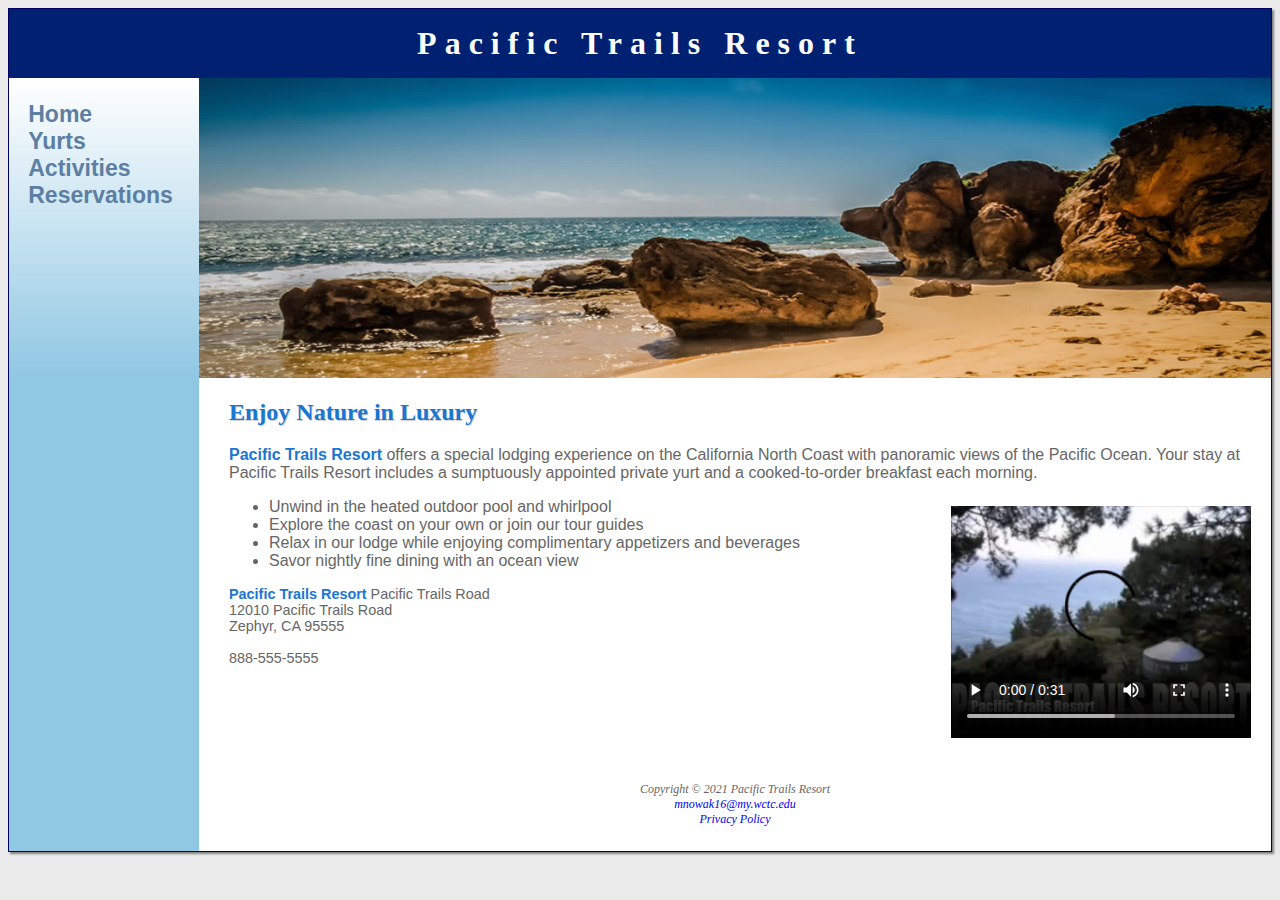
<file: index.html>
<!DOCTYPE html>
<!-- This is a comment -->
<html lang="en">
<head>
    <meta charset="UTF-8">
    <title>Pacific Trails Resort</title>
    <link rel="stylesheet" href="pacific.css">
    <meta name="viewport" content ="width=device width, initial scale=1.0">
    <meta name="description" content="Pacific Trails Resort offers yurt rentals with numerous activities available
        on the premises">
</head>
<body>
    <div id="wrapper">
        <header>
            <h1>Pacific Trails Resort</h1>
        </header>

        <nav>
            <ul>
                <li><a href="index.html">Home</a></li>
                <li><a href="yurts.html">Yurts</a></li>
                <li><a href="activities.html">Activities</a></li>
                <li><a href="reservations.html">Reservations</a></li>
            </ul>
        </nav>

        <div id = homehero></div>

        <main>
            <h2>Enjoy Nature in Luxury</h2>
            <p>
                <span class="resort">Pacific Trails Resort</span> offers a special lodging experience on the California North Coast with panoramic
                views of the Pacific Ocean.  Your stay at Pacific Trails Resort includes a sumptuously appointed private
                yurt and a cooked-to-order breakfast each morning.
            </p>
            <video controls="controls" poster="pacifictrailsresort.jpg" width="320" height="240">
                <source src="PacificTrailsResort.mp4" type="video/mp4">
                <source src="PacificTrailsResort.ogv" type="video/ogv">
                <source src="pacifictrailsresort.swf" type="video/swf">
            </video>
            <ul>
                <li>Unwind in the heated outdoor pool and whirlpool</li>
                <li>Explore the coast on your own or join our tour guides</li>
                <li>Relax in our lodge while enjoying complimentary appetizers and beverages</li>
                <li>Savor nightly fine dining with an ocean view</li>
            </ul>
            <div class="contact">
                <span class="resort">Pacific Trails Resort</span>
                Pacific Trails Road<br>
                12010 Pacific Trails Road<br>
                Zephyr, CA 95555<br>
                <br>
                888-555-5555
            </div><br>
        </main>

        <footer>
            Copyright &copy; 2021 Pacific Trails Resort<br>
            <a href="mailto:mnowak16@my.wctc.edu">mnowak16@my.wctc.edu</a><br>
            <a href="privacy.html">Privacy Policy</a>
        </footer>
    </div>
</body>
</html>
</file>
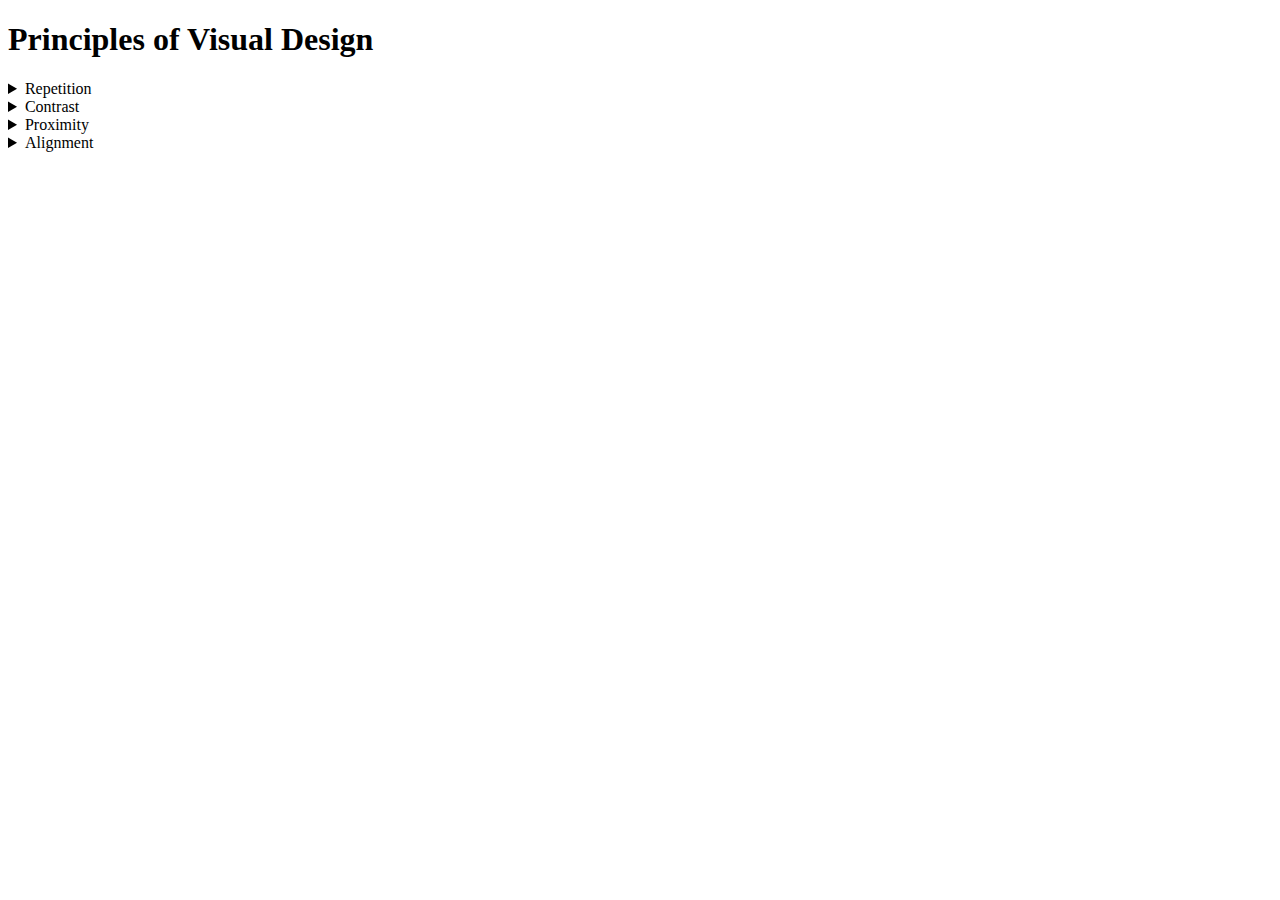
<file: StudentFiles/chapter11/11.10/index.html>
<!DOCTYPE html>
<html lang="en">
<head>
<title>Principles of Visual Design</title>
<meta charset="utf-8">
</head>
<body>
<h1>Principles of Visual Design</h1>
<details>
 <summary>Repetition</summary>
<p>Repeat visual components throughout the design</p>
</details>
<details>
<summary>Contrast</summary>
<p>Add visual excitement and draw attention</p>
</details>
<details>
<summary>Proximity</summary>
<p>Group related items</p>
</details>
<details>
<summary>Alignment</summary>
<p>Align elements to create visual unity</p>
</details>
</body>
</html>
</file>
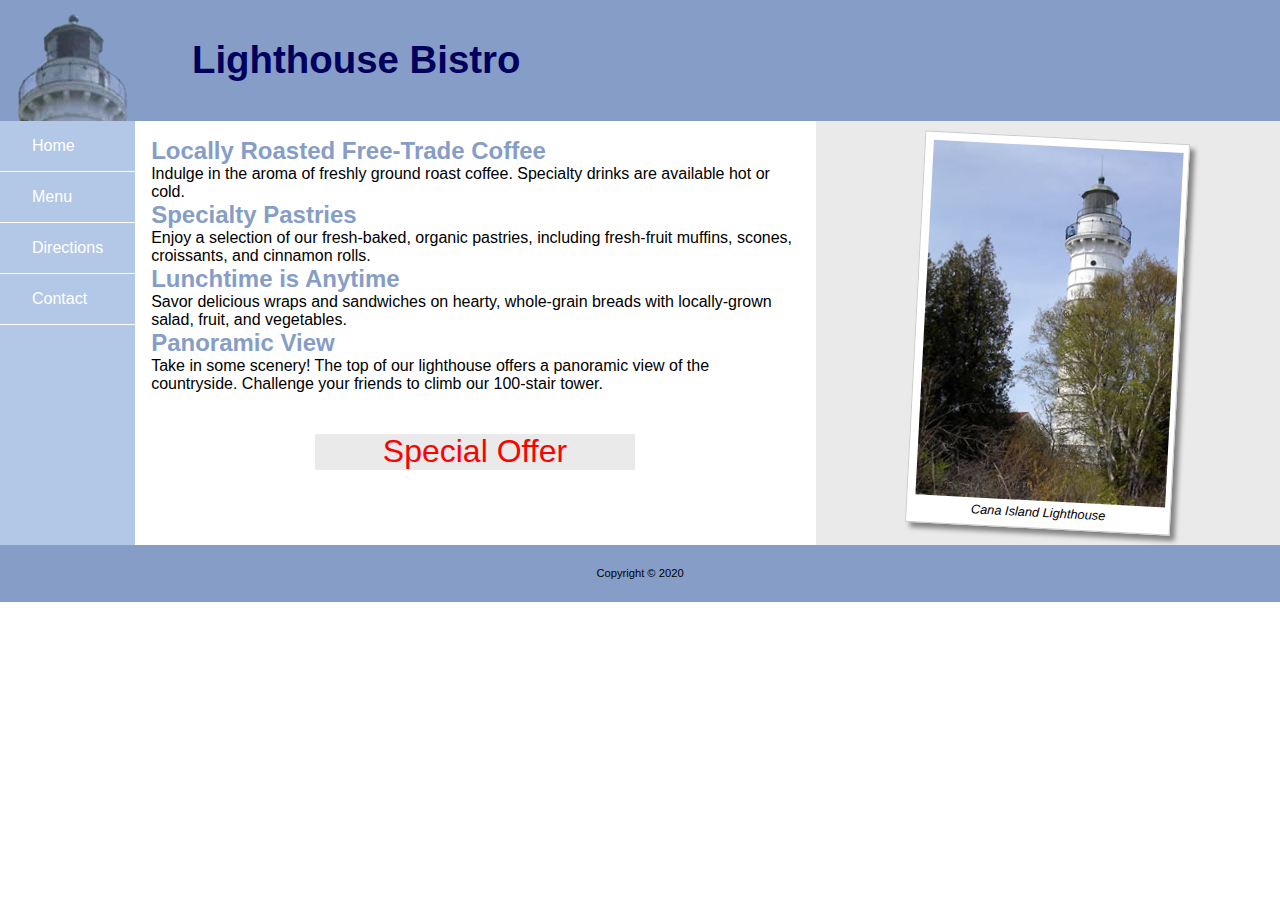
<file: StudentFiles/chapter11/11.6/index.html>
<!DOCTYPE html>
<html lang="en">
<head>
<title>Lighthouse Bistro</title>
<meta charset="utf-8">
<style>
	
* { box-sizing: border-box; margin: 0; }
body {font-family:Verdana, Arial, sans-serif; }
nav { background-color: #B3C7E6; }
nav ul { list-style-type: none; 
         margin: 0;
         padding: 0;
}
nav li { border-bottom: 1px solid #ffffff;
}
nav a { text-decoration: none; 
        display: block;
		padding: 1em 2em;
}
nav a:link { color: #FFFFFF; }
nav a:visited { color: #F8F8F8; }
nav a:hover {  color: #000066;
               background-color: #eaeaea;
}
header { background-color: #869DC7;
        color: #00005D; 
		background-image: url(light.gif); 
		background-repeat: no-repeat;
		padding: 2em 0 2em 7em;
        font-size: 120%;
}
h2 { color: #869dc7; 
     font-family: arial, sans-serif;
}
main { padding: 1em; }
aside { padding: 1em; }
figure {   margin: auto;
           padding: 8px;
		   width: 265px;
		   background-color: #FFF;
		   border: 1px solid #CCC;
		   box-shadow: 5px 5px 5px #828282;
		   transform: rotate(3deg);
}
figcaption { text-align: center;
		   font-size: .8em;
		   font-style: italic;
}
footer { background-color: #869DC7;
         font-size:70%;
         text-align: center;
         padding: 2em;}
header, main, nav, figure, footer { display: block; }
#offer { background-color: #eaeaea;
          width: 10em;
		  margin: 2em auto 0 auto;
		  text-align: center;
		  transform: scale(2);
}
#offer a { text-decoration: none;
            color: #FF0000;		  
}
@media only screen and (min-width: 768px) {
#content { display: flex; }   
nav      { flex: none; 
	     }
main     { flex: 6; 
           min-width: 20em; 
           background-color: #FFFFFF; }
aside    { flex: 4; 
            background-color: #EAEAEA; }
header { padding-left: 10em;
}
</style> 
</head>
<body>
  <header>
    <h1>Lighthouse Bistro</h1>
  </header>
  <div id="content">
    <nav>
	<ul>
      <li><a href="index.html">Home</a></li>
      <li><a href="rooms.html">Menu</a></li>
      <li><a href="directions.html">Directions</a></li>
      <li><a href="contact.html">Contact</a></li>
	 </ul>
    </nav>
  <main> 
     <h2>Locally Roasted Free-Trade Coffee</h2>
    <p>Indulge in the aroma of freshly ground roast coffee. Specialty drinks are available hot or cold.</p>
    <h2>Specialty Pastries</h2>
    <p>Enjoy a selection of our fresh-baked, organic pastries, including 
  fresh-fruit muffins, scones, croissants, and cinnamon rolls.</p>
  	<h2>Lunchtime is Anytime</h2>
    <p>Savor delicious wraps and sandwiches on hearty, whole-grain breads with locally-grown salad, fruit, and vegetables. </p>
    <h2>Panoramic View</h2>
	<p>Take in some scenery! The top of our lighthouse offers a panoramic view of the countryside. Challenge your friends to climb our 100-stair tower.<br><br></p>
 
 <div id="offer">
   <a href="#">Special Offer</a>
   </div>
	</main>
   <aside>
       <figure>
         <img src="lighthouse.jpg" width="250" height="355"  alt="Lighthouse Island">
         <figcaption>Cana Island Lighthouse</figcaption>
	   </figure>
   </aside>
   </div>
     <footer>Copyright &copy; 2020     </footer>
</body>
</html>
</file>
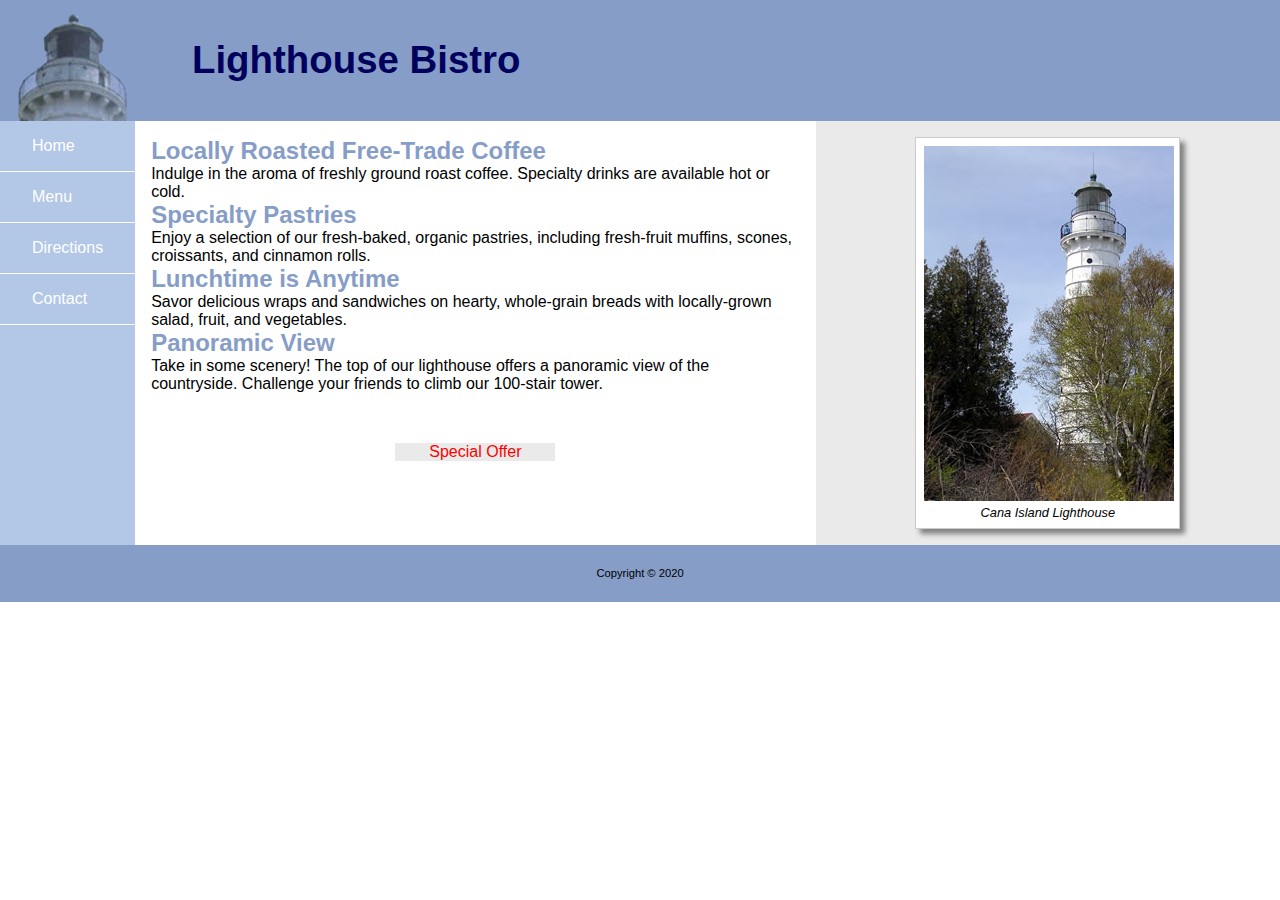
<file: StudentFiles/chapter11/11.7/index.html>
<!DOCTYPE html>
<html lang="en">
<head>
<title>Lighthouse Bistro</title>
<meta charset="utf-8">
<style>
	
* { box-sizing: border-box; margin: 0; }
body {font-family:Verdana, Arial, sans-serif; }
nav {  background-color: #B3C7E6; }
nav ul { list-style-type: none; 
         margin: 0;
         padding: 0;
}
nav li { border-bottom: 1px solid #ffffff;
}
nav a { text-decoration: none; 
        display: block;
		padding: 1em 2em;
		transition: background-color 2s linear;
}
nav a:link { color: #FFFFFF; }
nav a:visited { color: #F8F8F8; }
nav a:hover {  color: #000066;
               background-color: #eaeaea;
}
header { background-color: #869DC7;
        color: #00005D; 
		background-image: url(light.gif); 
		background-repeat: no-repeat;
		padding: 2em 0 2em 7em;
        font-size: 120%;
}
h2 { color: #869dc7; 
     font-family: arial, sans-serif;
}
main { padding: 1em; }
aside { padding: 1em; }
figure {   margin: auto;
           padding: 8px;
		   width: 265px;
		   background-color: #FFF;
		   border: 1px solid #CCC;
		   box-shadow: 5px 5px 5px #828282;
}
figcaption { text-align: center;
		   font-size: .8em;
		   font-style: italic;
}
footer { background-color: #869DC7;
         font-size:70%;
         text-align: center;
         padding: 2em;
		 clear: both;
}
#offer { background-color: #eaeaea;
          width: 10em;
		    margin: 2em auto 0 auto;
		  text-align: center;
}
#offer a { text-decoration: none;
            color: #FF0000;		  
}
header, main, nav, figure, footer { display: block; }
@media only screen and (min-width: 768px) {
#content { display: flex; }   
nav      { flex: none; 
         }
main     { flex: 6; 
           min-width: 20em; 
           background-color: #FFFFFF; }
aside    { flex: 4; 
            background-color: #EAEAEA; }
header { padding-left: 10em;
}
</style> 
</head>
<body>
  <header>
    <h1>Lighthouse Bistro</h1>
  </header>
  <div id="content">
    <nav>
	<ul>
      <li><a href="index.html">Home</a></li>
      <li><a href="rooms.html">Menu</a></li>
      <li><a href="directions.html">Directions</a></li>
      <li><a href="contact.html">Contact</a></li>
	 </ul>
    </nav>
  <main> 
     <h2>Locally Roasted Free-Trade Coffee</h2>
    <p>Indulge in the aroma of freshly ground roast coffee. Specialty drinks are available hot or cold.</p>
    <h2>Specialty Pastries</h2>
    <p>Enjoy a selection of our fresh-baked, organic pastries, including 
  fresh-fruit muffins, scones, croissants, and cinnamon rolls.</p>
  	<h2>Lunchtime is Anytime</h2>
    <p>Savor delicious wraps and sandwiches on hearty, whole-grain breads with locally-grown salad, fruit, and vegetables. </p>
    <h2>Panoramic View</h2>
	<p>Take in some scenery! The top of our lighthouse offers a panoramic view of the countryside. Challenge your friends to climb our 100-stair tower.<br><br></p>
    <div id="offer">
    <a href="#">Special Offer</a>
    </div>
 </main>
   <aside>
       <figure>
         <img src="lighthouse.jpg" width="250" height="355" id="floatright" alt="Lighthouse Island">
         <figcaption>Cana Island Lighthouse</figcaption>
	   </figure>
   </aside>
   </div>
     <footer>Copyright &copy; 2020     </footer>
</body>
</html>
</file>
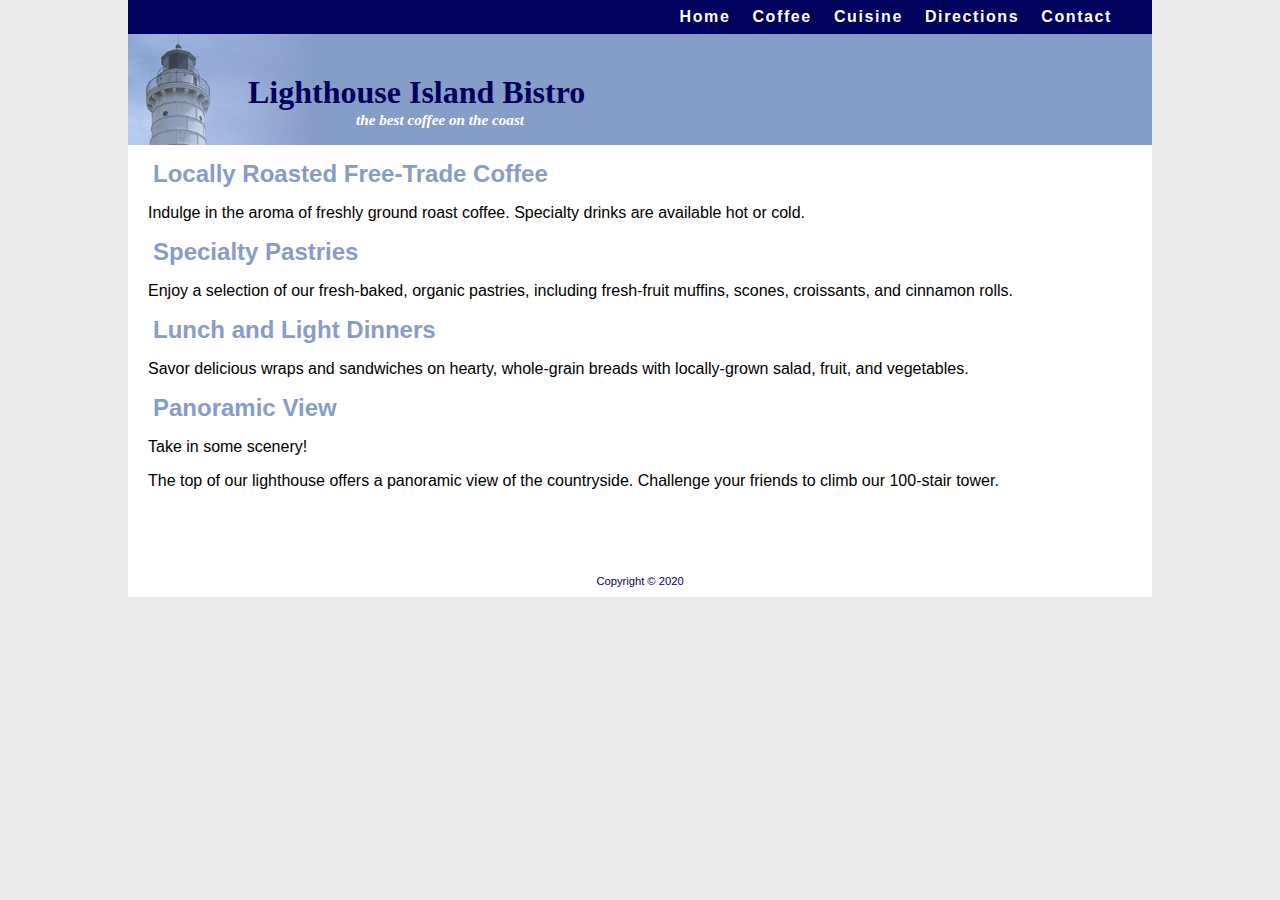
<file: StudentFiles/chapter11/bistro/index.html>
<!DOCTYPE html>
<html lang="en">
<head>
<title>Lighthouse Island Bistro</title>
<meta charset="utf-8">
<meta name="viewport" content="width=device-width, initial-scale=1.0">
<link href="bistro.css" rel="stylesheet">

</head>
<body>
<div id="wrapper">  
  <nav>
    <ul>
	 <li><a href="index.html">Home</a></li>
	 <li><a href="coffee.html">Coffee</a></li>
     <li><a href="cuisine.html">Cuisine</a></li>
     <li><a href="directions.html">Directions</a></li>
     <li><a href="contact.html">Contact</a></li>
	</ul> 
   </nav>
  <header>
      <h1>Lighthouse Island Bistro</h1>
   <span>the best coffee on the coast</span>
  </header>  
   <main> 
   	<h2>Locally Roasted Free-Trade Coffee</h2>
    <p>Indulge in the aroma of freshly ground roast coffee. Specialty drinks are available hot or cold.</p>
    <h2>Specialty Pastries</h2>
    <p>Enjoy a selection of our fresh-baked, organic pastries, including 
  fresh-fruit muffins, scones, croissants, and cinnamon rolls.</p>
  	<h2>Lunch and Light Dinners</h2>
    <p>Savor delicious wraps and sandwiches on hearty, whole-grain breads with locally-grown salad, fruit, and vegetables. </p>
    <h2>Panoramic View</h2>
	<p>Take in some scenery!</p>
	<p>The top of our lighthouse offers a panoramic view of the countryside. Challenge your friends to climb our 100-stair tower.</p>
   </main> 
   <footer>Copyright &copy; 2020
   </footer>
  </div> 
</body>
</html>
</file>
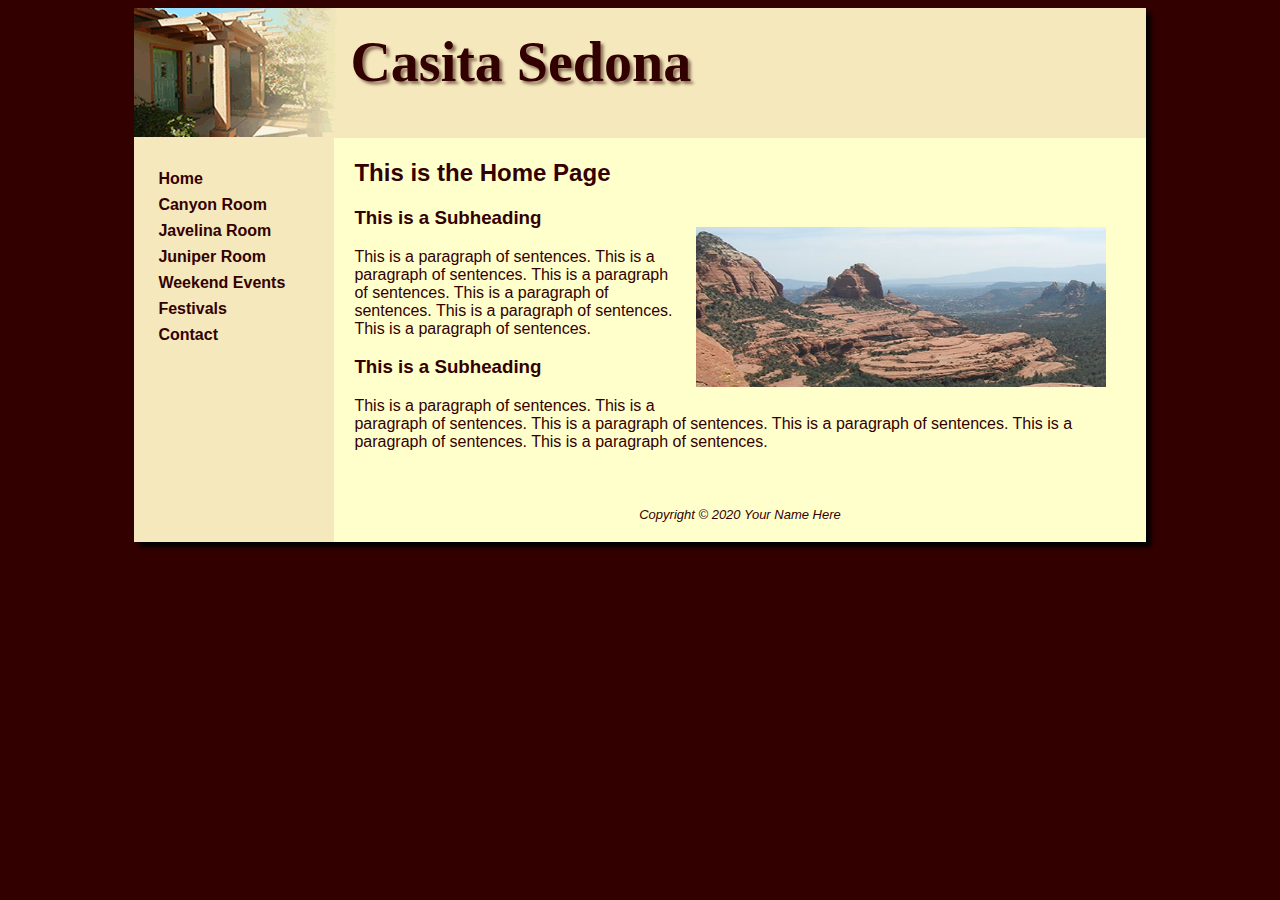
<file: StudentFiles/chapter12/12.1/index.html>
<!DOCTYPE html> 
<html lang="en">
<head>
<title>Casita Sedona</title>
<meta charset="utf-8">
<link href="casita.css" rel="stylesheet">
</head>
<body>
<div id="wrapper">
  <header>
      <h1>Casita Sedona</h1>
  </header>
  <nav>
  <ul> 
    <li><a href="index.html">Home</a></li>
	<li><a href="rooms/canyon.html">Canyon Room</a></li>
	<li><a href="rooms/javelina.html">Javelina Room</a></li>
	<li><a href="rooms/juniper.html">Juniper Room</a></li>
	<li><a href="events/weekend.html">Weekend Events</a></li>
	<li><a href="events/festival.html">Festivals</a></li>
	<li><a href="contact.html">Contact</a></li>
  </ul>
  </nav>
  <main>
  <h2>This is the Home Page</h2>
  <img src="images/scenery.jpg" alt="Sedona Scenery" width="450" height="200">
  <h3>This is a Subheading</h3>
  <p>This is a paragraph of sentences. This is a paragraph of sentences. This is a paragraph of sentences. This is a paragraph of sentences. This is a paragraph of sentences. This is a paragraph of sentences. </p>
  <h3>This is a Subheading</h3>
  <p>This is a paragraph of sentences. This is a paragraph of sentences. This is a paragraph of sentences. This is a paragraph of sentences. This is a paragraph of sentences. This is a paragraph of sentences. </p>
  </main>
  <footer>
  Copyright &copy; 2020 Your Name Here
  </footer>
</div>
</body>
</html>
</file>
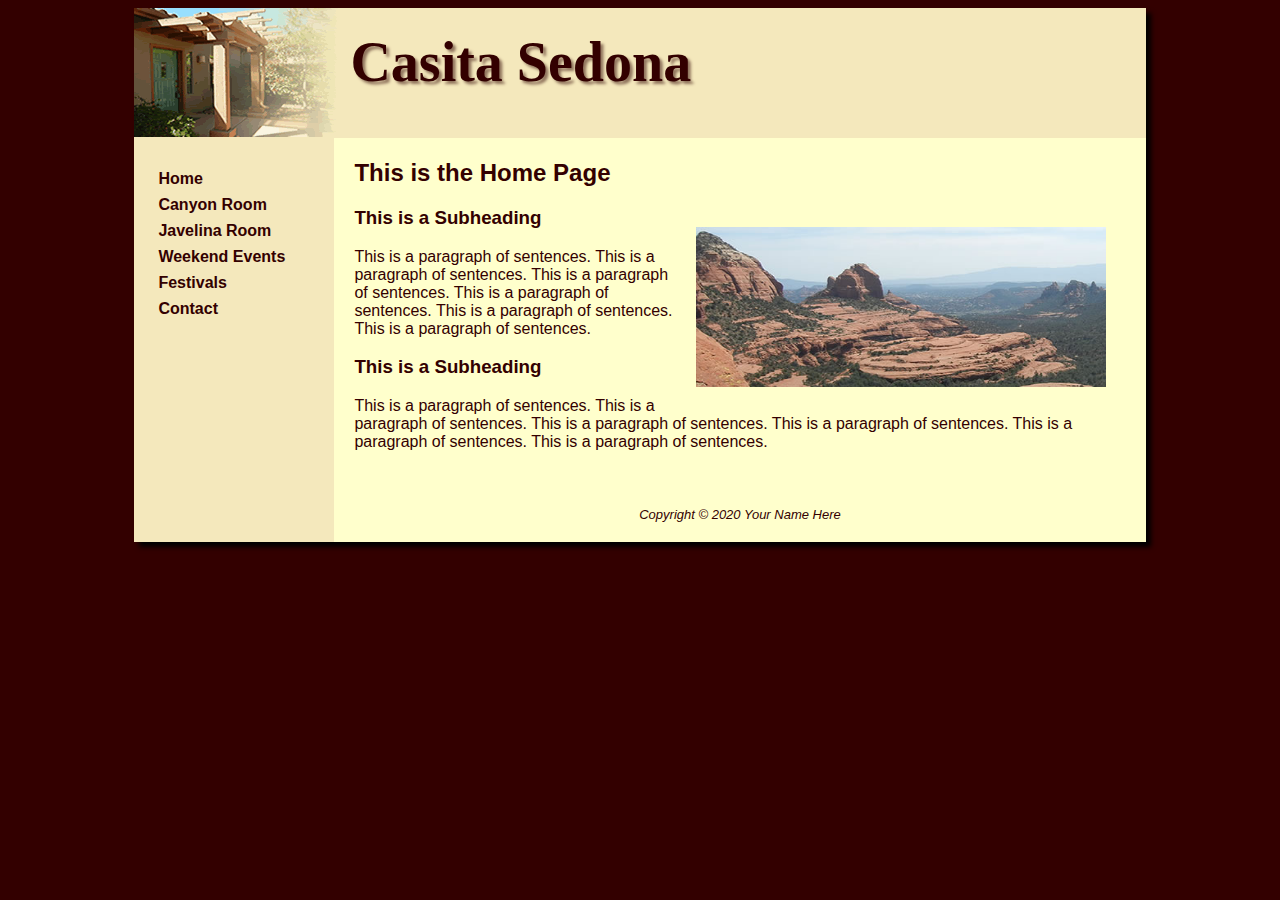
<file: StudentFiles/chapter12/CasitaExample/index.html>
<!DOCTYPE html>
<html lang="en">
<head>
<title>Casita Sedona</title>
<meta charset="utf-8">
<link href="casita.css" rel="stylesheet">
</head>
<body>
<div id="wrapper">
  <header>
      <h1>Casita Sedona</h1>
  </header>
  <nav>
  <ul> 
    <li><a href="index.html">Home</a></li>
	<li><a href="rooms/canyon.html">Canyon Room</a></li>
	<li><a href="rooms/javelina.html">Javelina Room</a></li>
	<li><a href="events/weekend.html">Weekend Events</a></li>
	<li><a href="events/festival.html">Festivals</a></li>
	<li><a href="contact.html">Contact</a></li>
  </ul>
  </nav>
  <main>
  <h2>This is the Home Page</h2>
  <img src="images/scenery.jpg" alt="Sedona Scenery" width="450" height="200">
  <h3>This is a Subheading</h3>
  <p>This is a paragraph of sentences. This is a paragraph of sentences. This is a paragraph of sentences. This is a paragraph of sentences. This is a paragraph of sentences. This is a paragraph of sentences. </p>
  <h3>This is a Subheading</h3>
  <p>This is a paragraph of sentences. This is a paragraph of sentences. This is a paragraph of sentences. This is a paragraph of sentences. This is a paragraph of sentences. This is a paragraph of sentences. </p>
  </main>
  <footer>
  Copyright &copy; 2020 Your Name Here
  </footer>
</div>
</body>
</html>
</file>
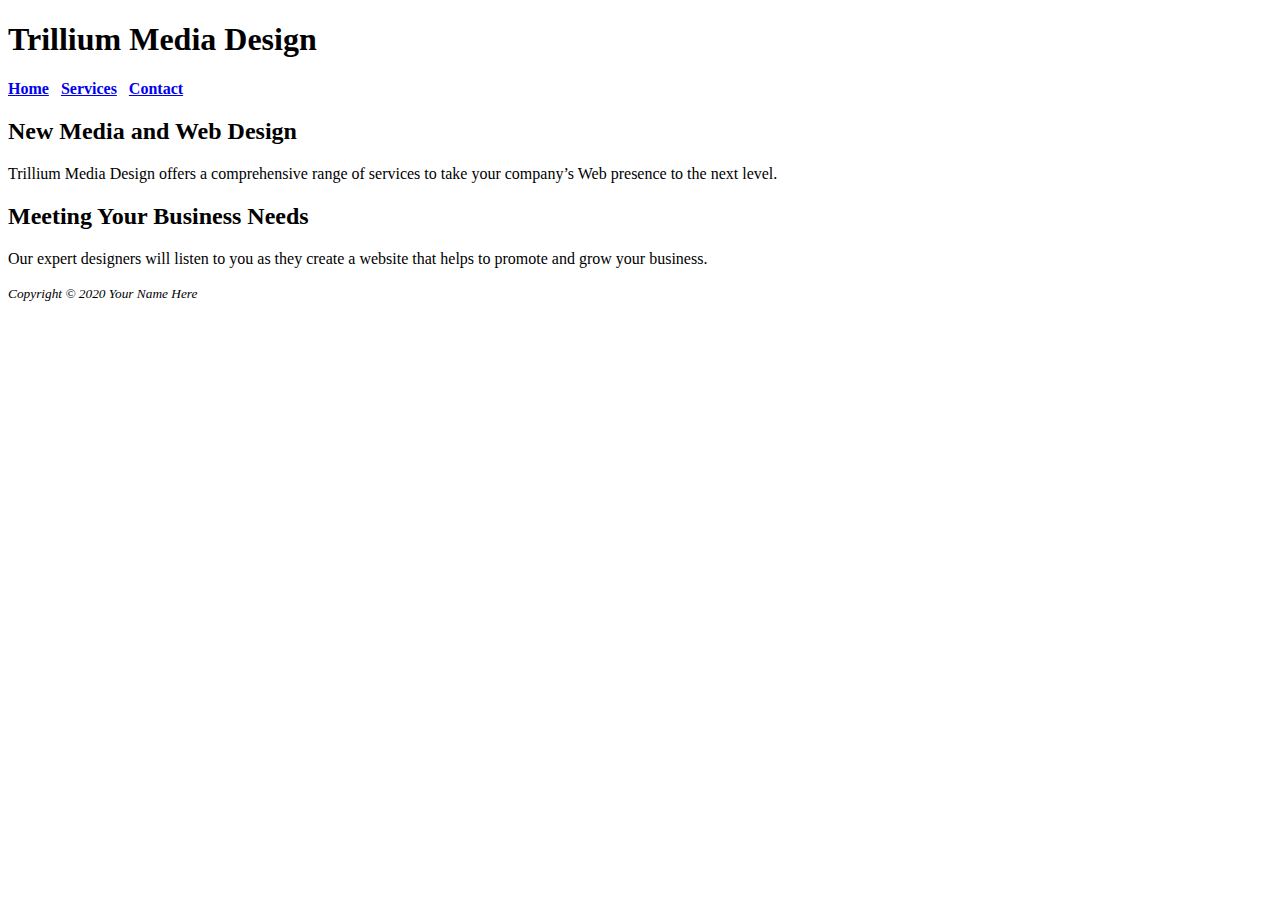
<file: StudentFiles/chapter2/2.15/index.html>
<!DOCTYPE html>
<html lang="en">
<head>
<title>Trillium Media Design</title>
<meta charset="utf-8">
</head>
<body>
<header>
  <h1>Trillium Media Design</h1>
</header>
<nav>
  <b>
     <a href="index.html">Home</a> &nbsp; 
     <a href="services.html">Services</a> &nbsp; 
	 <a href="contact.html">Contact</a>
  </b>
</nav>
<main>
 <h2>New Media and Web Design</h2>
 <p>Trillium Media Design offers a comprehensive range of services to take your company&rsquo;s Web presence to the next level. </p>
 <h2>Meeting Your Business Needs</h2>
 <p>Our expert designers will listen to you as they create a website that helps to promote and grow your business.</p>
</main>
<footer>
  <small><i>Copyright &copy; 2020 Your Name Here</i></small>
</footer>
</body>
</html>
</file>
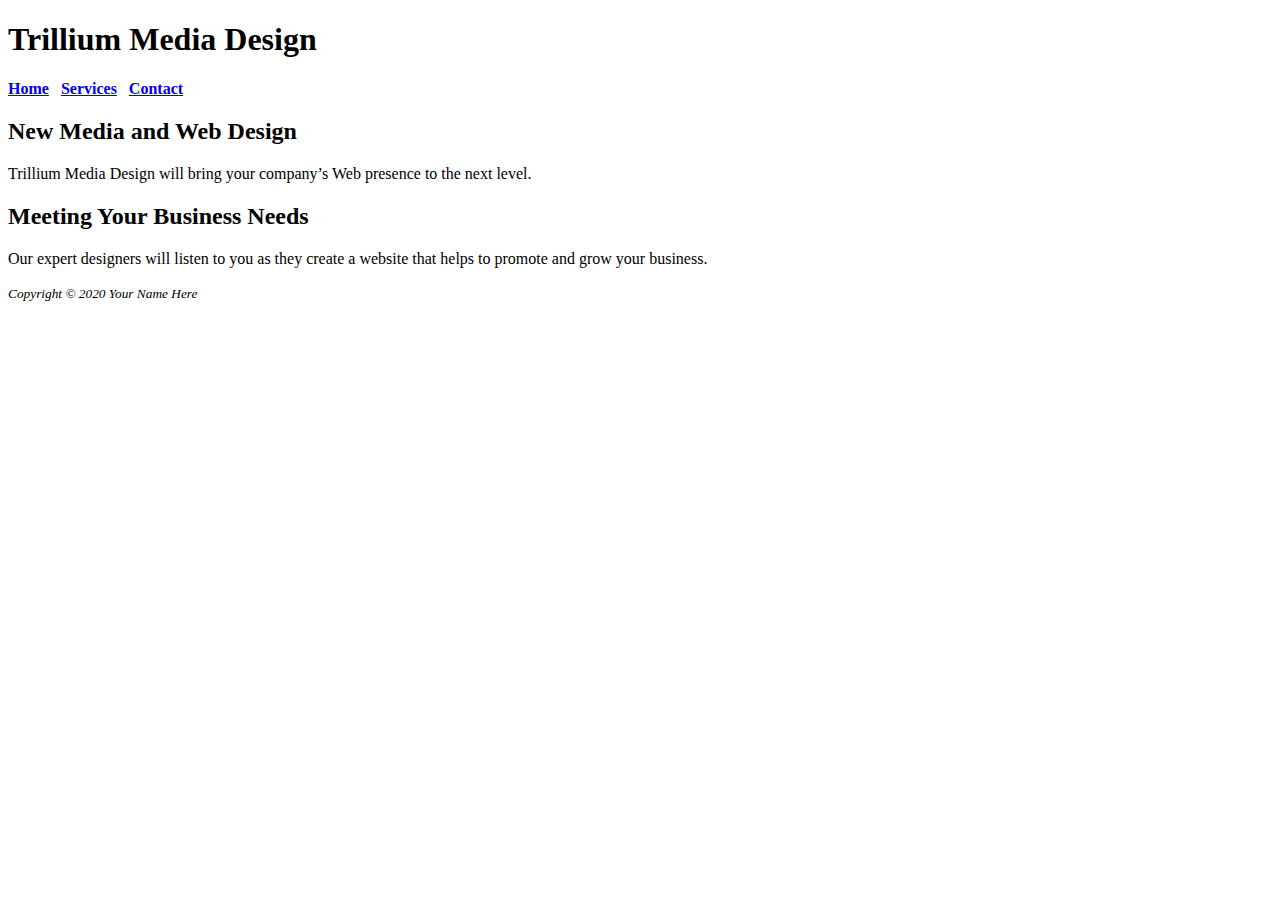
<file: StudentFiles/chapter2/2.16/index.html>
<!DOCTYPE html>
<html lang="en">
<head>
<title>Trillium Media Design</title>
<meta charset="utf-8">
</head>
<body>
<header>
  <h1>Trillium Media Design</h1>
</header>
<nav>
  <b>
     <a href="index.html">Home</a> &nbsp; 
     <a href="services.html">Services</a> &nbsp; 
	 <a href="contact.html">Contact</a>
  </b>
</nav>
<main>
 <h2>New Media and Web Design</h2>
 <p>Trillium Media Design will bring your company&rsquo;s Web presence to the next level.</p>
 <h2>Meeting Your Business Needs</h2>
 <p>Our expert designers will listen to you as they create a website that helps to promote and grow your business.</p>
</main>
<footer>
  <small><i>Copyright &copy; 2020 Your Name Here</i></small>
</footer>
</body>
</html>
</file>
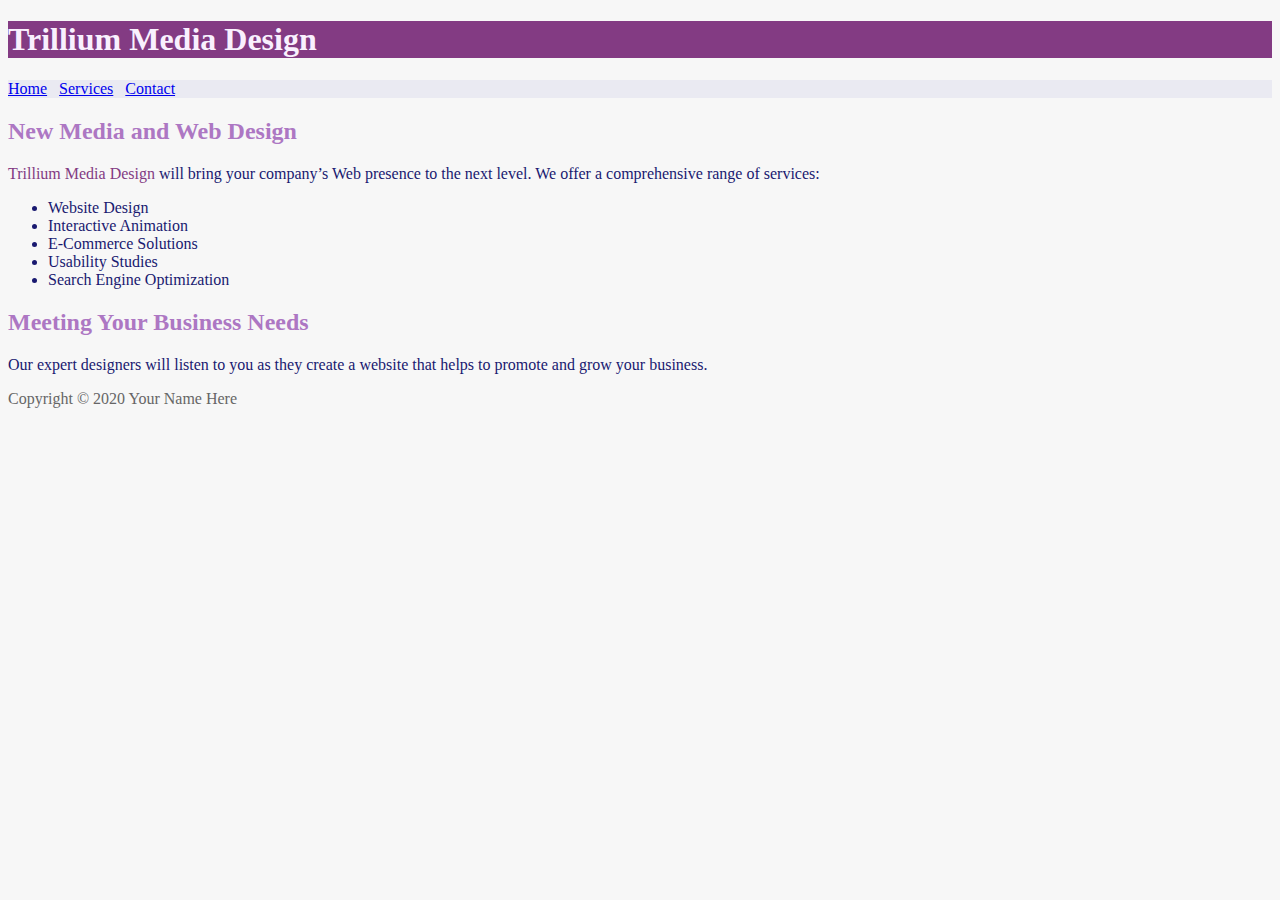
<file: StudentFiles/chapter4/4.6/index.html>
<!DOCTYPE html>
<html lang="en">
<head>
<title>Trillium Media Design</title>
<meta charset="utf-8">
<link href="trillium.css" rel="stylesheet">
</head>
<body>
<header>
 <h1>Trillium Media Design</h1>
</header>
<nav><a href="index.html">Home</a> &nbsp;
     <a href="services.html">Services</a> &nbsp;
	 <a href="contact.html">Contact</a>
</nav>
<main>
 <h2>New Media and Web Design</h2>
 <p><span class="companyname">Trillium Media Design</span> will bring your company&rsquo;s Web presence to the next level. We offer a comprehensive range of services:</p>
  <ul>
    <li>Website Design</li>
    <li>Interactive Animation</li>
    <li>E-Commerce Solutions</li>  	
    <li>Usability Studies</li>
    <li>Search Engine Optimization</li>
  </ul>
  <h2>Meeting Your Business Needs</h2>
  <p>Our expert designers will listen to you as they create a website that helps to promote and grow your business.</p>
</main>
<footer>
  Copyright &copy; 2020 Your Name Here
</footer>
</body>
</html>
</file>
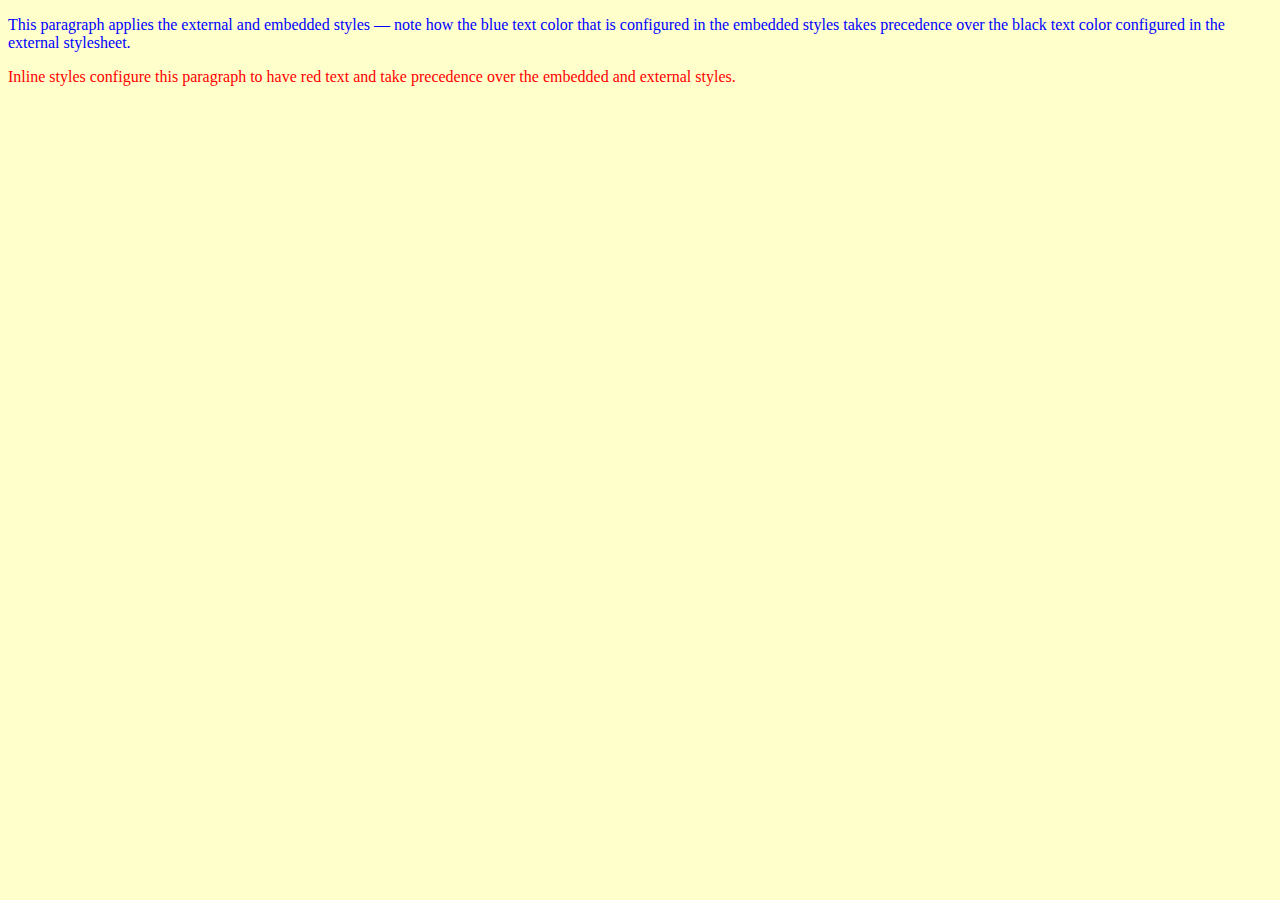
<file: StudentFiles/chapter4/4.7/index.html>
<!DOCTYPE html>
<html lang="en">
<head>
<title>The Cascade in Action</title>
<meta charset="utf-8">
<link rel="stylesheet" href="site.css">
<style>
body { color: #0000FF; }
</style>
</head>
<body>
<p>This paragraph applies the external and embedded styles &mdash; note how the blue text color that is configured in the embedded styles takes precedence over the black text color configured in the external stylesheet.</p>
<p style="color: #FF0000">Inline styles configure this paragraph to have red text and take precedence over the embedded and external styles.</p>
</body>
</html>
</file>
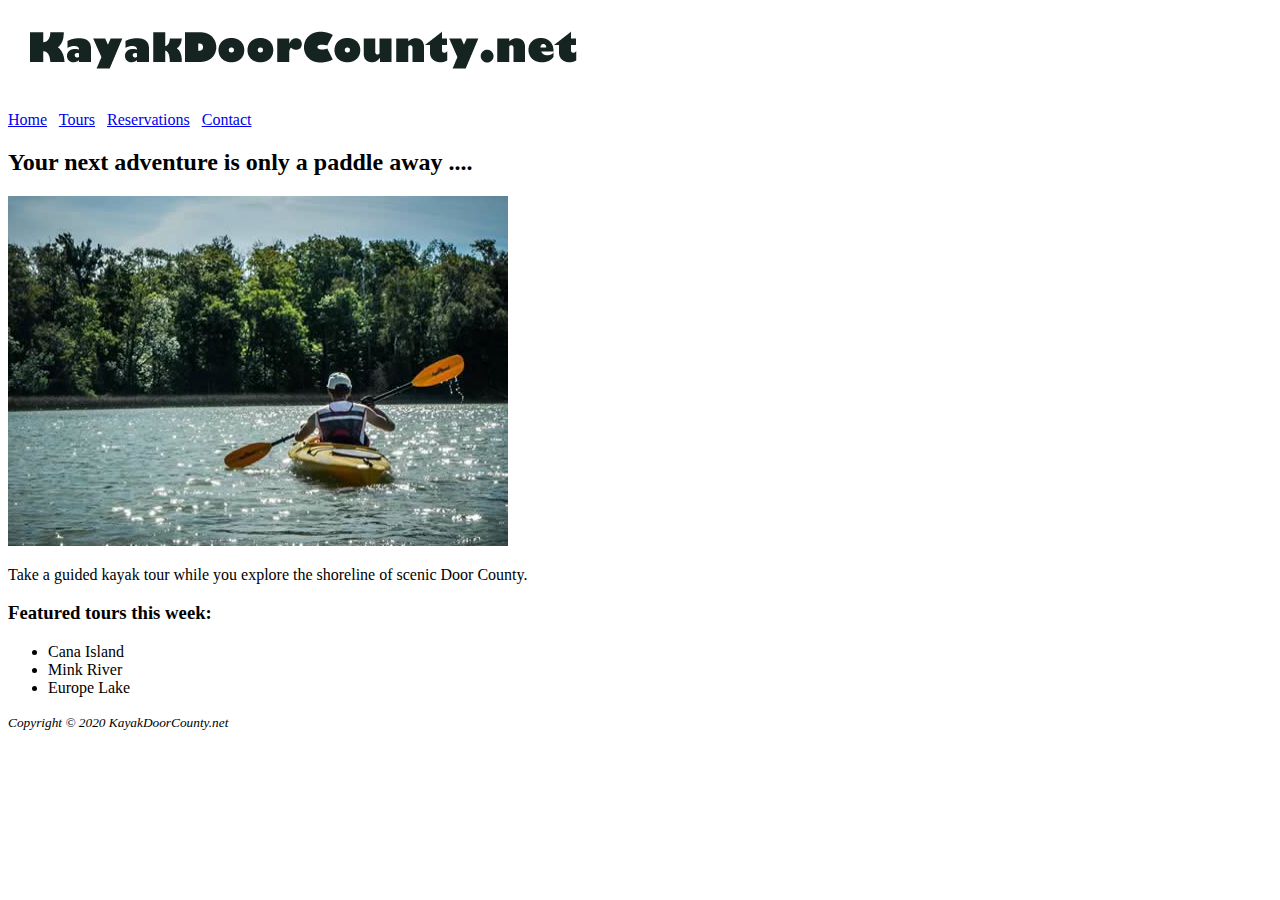
<file: StudentFiles/chapter5/5.1/index.html>
<!doctype html>
<html lang="en">
<head>
<meta charset="utf-8">
<title>KayakDoorCounty.net</title>
<style>

</style>
</head>
<body>
<header> 
  <h1><img src="kayakdc.gif" alt="KayakDoorCounty.net" width="600" height="60"></h1>
</header>
<nav>
<a href="index.html">Home</a> &nbsp;
<a href="tours.html">Tours</a> &nbsp;
<a href="reservations.html">Reservations</a> &nbsp;
<a href="contact.html">Contact</a> &nbsp;
</nav>
<main>
<h2>Your next adventure is only a paddle away ....</h2>
<img src="hero.jpg" width="500" height="350" alt="paddling a kayak">
<p>Take a guided kayak tour while you explore the shoreline of scenic Door County. </p>
<h3>Featured tours this week:</h3>
<ul>
  <li>Cana Island</li>
  <li>Mink River</li>
  <li>Europe Lake</li>
</ul>
</main>
<footer>
<small><i>Copyright &copy; 2020 KayakDoorCounty.net</i></small>
</footer>
</body>
</html>
</file>
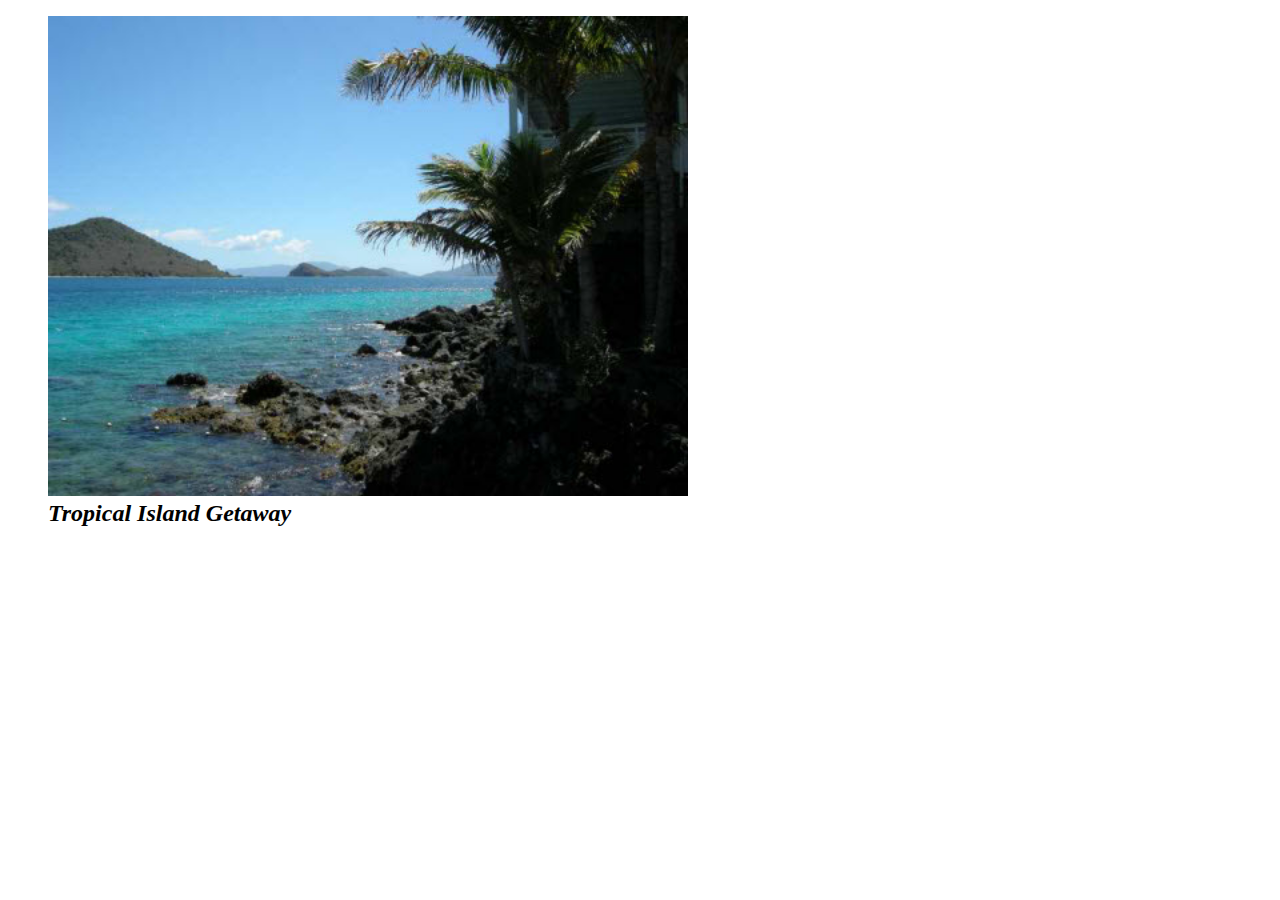
<file: StudentFiles/chapter5/5.10/index.html>
<!DOCTYPE html>
<html lang="en">
<head>
<title>Tropical Island</title>
<meta charset="utf-8">
<style>
figcaption { font-weight: bold;
             font-style: italic;
			 font-size: 1.5em;
			 font-family: Papyrus, fantasy; }
</style>
</head>
<body>
<figure>
  <img src="myisland.jpg" alt="Tropical Island" height="480" width="640">
  <figcaption>Tropical Island Getaway
  </figcaption> 
</figure>
</body>
</html>
</file>
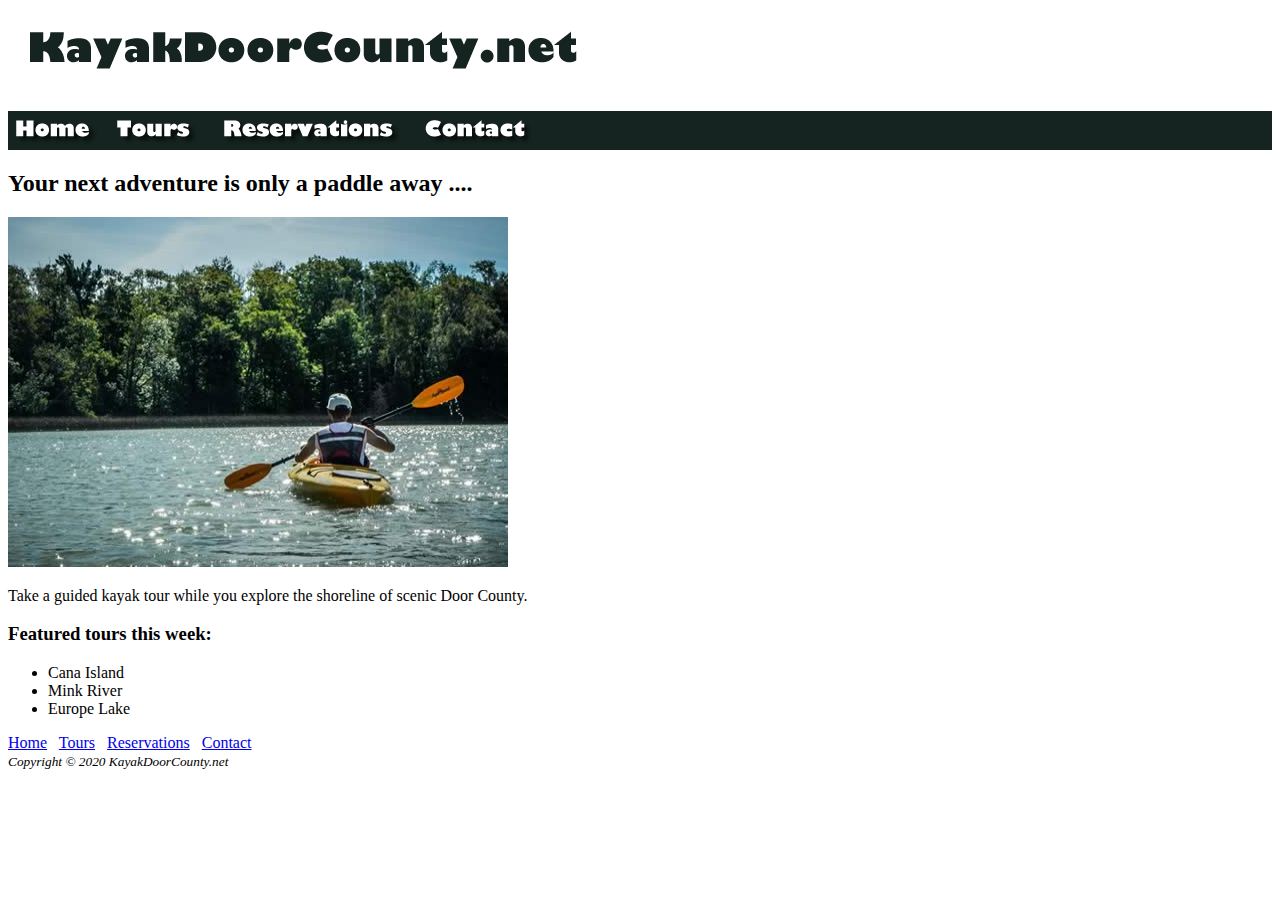
<file: StudentFiles/chapter5/5.2/index.html>
<!doctype html>
<html lang="en">
<head>
<meta charset="utf-8">
<title>KayakDoorCounty.net</title>
<style>
#bar { background-color: #152420; }
</style>
</head>
<body>
<header> 
  <h1><img src="kayakdc.gif" alt="KayakDoorCounty.net" width="600" height="60"></h1>
</header>
<nav id="bar">
<a href="index.html"><img src="home.gif" width="90" height="35" alt="home"></a> &nbsp;
<a href="tours.html"><img src="tours.gif" width="90" height="35" alt="tours"></a> &nbsp;
<a href="reservations.html"><img src="reservations.gif" width="190" height="35" alt="reservations"></a>&nbsp;
<a href="contact.html"><img src="contact.gif" width="130" height="35" alt="contact"></a> &nbsp;
</nav>
<main>
<h2>Your next adventure is only a paddle away ....</h2>
<img src="hero.jpg" width="500" height="350" alt="paddling a kayake">
<p>Take a guided kayak tour while you explore the shoreline of scenic Door County. </p>
<h3>Featured tours this week:</h3>
<ul>
  <li>Cana Island</li>
  <li>Mink River</li>
  <li>Europe Lake</li>
</ul>
</main>
<footer>
<nav>
<a href="index.html">Home</a> &nbsp;
<a href="tours.html">Tours</a> &nbsp;
<a href="reservations.html">Reservations</a> &nbsp;
<a href="contact.html">Contact</a> &nbsp;
</nav>
<small><i>Copyright &copy; 2020 KayakDoorCounty.net</i></small>
</footer>
</body>
</html>
</file>
<file: pacific.css>
/* NOTE */
* { box-sizing: border-box; }
body { color: #666666;
    background-color: #EAEAEA;
    font-family: Arial, Helvetica, sans-serif; }
header {background-color: #002171;
    text-align: center;
    text-decoration: none;}
header:link { color: #FFFFFF; }
header:visited { color: #FFFFFF; }
header:hover { color: #90C7E3; }
main { background-color: #FFFFFF;
    padding: 1px 20px 20px 30px;
    display: block;
    overflow: auto; }
main a { list-style-image: url(marker.gif); }
nav { background-image: linear-gradient(to bottom, #FFFFFF, #90C7E3);
    font-weight: bold;
    font-size: 120%;
    text-align: center;
    padding: 0; }
nav ul { list-style: none;
    margin: 0;
    padding-left: 0;
    font-size: 1.2em; }
nav li { border-bottom: 1px solid #00005D; }
nav a { text-decoration: none; }
nav a:link { color: #5C7FA3;
    transition: color 3s ease-out; }
nav a:visited { color: #344873; }
nav a:hover { color: #A52A2A; }
h1 { color: #FFFFFF;
    margin-bottom: 0;
    margin-top: 0;
    font-family: Georgia, "Times New Roman", serif;
    letter-spacing: 0.25em;
    padding-top: 0.5em;
    padding-bottom: 0.5em; }
h2 { color: #1976D2;
    text-shadow: 1px 1px 1px #CCCCCC;
    font-family: Georgia, "Times New Roman", serif; }
h3 {font-family: Georgia, "Times New Roman", serif; }
dt { color: #002171; }
footer { background-color: #FFFFFF;
    font-size: 75%;
    font-style: italic;
    text-align: center;
    font-family: Georgia, "Times New Roman", serif;
    padding: 2em; }
footer a { text-decoration: none; }
.resort { color: #1976D2;
    font-weight: bold; }
.contact { font-size: 90%; }
#wrapper { background: #90C7E3; }
#homehero { height: 300px;
    background-image: url("coast2.jpg");
    background-size: 100% 100%;
    background-repeat: no-repeat; }
#yurthero { height: 300px;
    background-image: url("yurt.jpg");
    background-size: 100% 100%;
    background-repeat: no-repeat; }
#trailhero { height: 300px;
    background-image: url("trail.jpg");
    background-size: 100% 100%;
    background-repeat: no-repeat; }

table { border: 2px solid #3399CC;
    border-collapse: collapse; }
tb { padding: 0.5em;
    border: 2px solid #3399CC; }
th { padding: 0.5em;
    border: 2px solid #3399CC; }
td { padding: 0.5em;
    border: 2px solid #3399CC; }
tr:nth-of-type(odd) { background-color: #F5FAFC; }
text { text-align: left; }

form { display: flex;
    flex-flow: column nowrap; }
input, textarea { margin-bottom: 0.5em; }
video, embed { float: right; padding-left: 20px; }

@media (min-width: 600px) {
    nav ul { display: flex;
            flex-direction: row;
            flex-wrap: nowrap;
            justify-content: space-around; }
    nav li { border-bottom: none; }
    section { padding-left: 2em; padding-right: 2em; }
    .content main { display: grid;
        grid-template-rows: auto;
        grid-template-columns: 1fr 1fr 1fr; }
    h2 { grid-row: 1/2; grid-column: 1/5; }
    section { grid-row: 2/3; grid-column: auto; }
    #special { grid-row: auto; grid-column: 1/5; }
    footer { grid-row: auto; grid-column: 1/5; }
}

@media (min-width: 1024px) {
    nav ul { flex-direction: column;
        padding-top: 1em; }
    nav { text-align: left;
        padding-left: 1em;
        padding-right: 1em; }
    #wrapper { margin: auto;
        border: 1px solid #00005D;
        box-shadow: 2px 2px 2px #828282;
        display: grid;
        grid-template-rows: auto;
        grid-template-columns: 190px 1fr; }
    header { grid-row: 1/2; grid-column: 1/3; }
    nav { grid-row: 2/3; grid-column: 1/2; }
    div { grid-row: 2/3; grid-column: 2/3; }
    main { grid-row: auto; grid-column: 2/3; }
    footer { grid-row: 4/5; grid-column: 2/3; }
    form { width: 60%;
        display: grid;
        grid-gap: 1em;
        grid-template-rows: auto;
        grid-template-columns: 6em 1fr; }
    input[type="submit"] { grid-column: 2/3; width: 9em; }
}
</file>
<file: StudentFiles/chapter11/bistro/bistro.css>
body { font-family:Verdana, Arial, sans-serif;
       background-color: #EAEAEA;
	   margin: 0;
}
#wrapper {  
           max-width: 1280px;
           color: #000066;
		   background-color: #FFFFFF;
           width: 80%;
		   margin: auto;
} 
header { font-family: Georgia, "Times New Roman", serif;
        color: #00005D; 
		background-color: #869dc7; 
		background-image: url(lighthouselogo.jpg);
		background-size: auto 100%;
		background-repeat: no-repeat;
		margin-top: 0;
		padding-bottom: 1em;
		height: auto;
}
header h1 { padding-left: 120px;
          padding-top: 40px;
		  margin: 0; 	  
 }
header span { font-style: italic;
			  font-weight: bold;
			  font-size: 95%;
			  color: #FFFFFF;
              padding-left: 15em;
			  margin-top: -0.5em;
}
nav {  background-color: #00005D; 
	   letter-spacing: 0.1em;
	   font-weight: bold;
	   text-align: right; 
	   padding-right: 2em;
} 
nav ul { list-style-type: none; 
        margin: 0;
}
nav li { padding: 0.5em;
      display: inline-block;
}
nav a { text-decoration: none; 
       display: block;
}
nav a:link { color: #FFFFFF; }
nav a:visited { color: #EAEAEA; }
nav a:hover {  color: #D3DBEB;}
main { background-color: #ffffff;
           color: #000000;
		   padding: 10px 20px;
	       overflow: auto; 
		   min-height: 400px;
} 

h2 { color: #869dc7; 
     font-family: arial, sans-serif;
	 margin: 5px;
}


footer {font-size:70%;
         text-align: center;
         padding: 10px;
		 clear: both;
}
header, main, nav, footer, figure, figcaption { display: block; }
</file>
<file: StudentFiles/chapter12/12.1/casita.css>
* { box-sizing: border-box; }
body { background-color: #330000; 
       font-family: Verdana, Arial, sans-serif;
}

#wrapper { background-color: #F4E8BC;
		   color: #330000;
		   box-shadow: 5px 5px 5px #000000;
}
  header { background-image: url(images/logo.gif);
      padding: .5em 1em .5em 6em;
     background-repeat: no-repeat;
     background-color: #F4E8BC; 
	 
}
h1 {  font-family: Georgia, "Times New Roman", serif;

	 text-shadow: 3px 3px 3px #90745D;
      margin-top: .25em;
	 
}
nav { margin: 0;  border-bottom: 1px solid #F4E8BC;}
nav ul { list-style-type: none; 
       padding-left: 20px;
	   padding-top: 1.75em;
	   margin: 0;
	   display: flex;
	   flex-direction: column;
	   flex-wrap: wrap;
	   
	 }
nav li { margin-top: 0; margin-bottom: 0;
       font-weight: bold;
	   display: inline;
       padding: .25em;
}
nav a { text-decoration: none; }
nav a:link { color: #330000; }
nav a:visited{ color: #805030; }
nav a:hover { color: #3F4632; }


main { background-color: #FFFFCC;
          padding: 1px 20px 20px 20px;   
		  min-height: 300px;
		  display: block;
}
main img { float: right;
         padding: 20px;
}

footer { background-color: #FFFFCC;
       padding: 20px;
       text-align: center;
	   font-size: small;
	   font-style: italic;
}


@media (min-width: 800px) {
   #wrapper { width: 80%;
           margin: auto;
		   display: grid;
		   grid-template-rows: 130px auto;
		   grid-template-columns: 200px auto; 
  }
  header { grid-row: 1 / 2; grid-column: 1 / 3; }
  nav { grid-row: 2 / 4; grid-column: 1 / 2; }
  main { grid-row: 2 / 3; grid-column: 2 / 3; }
  footer { grid-row: 3 / 4; grid-column: 2 / 3; }
  nav  ul { flex-direction: column;  }
  h1 { font-size: 3.5em; padding-left: 120px;}
}
</file>
<file: StudentFiles/chapter12/CasitaExample/casita.css>
* { box-sizing: border-box; }
body { background-color: #330000; 
       font-family: Verdana, Arial, sans-serif;
}

#wrapper { background-color: #F4E8BC;
		   color: #330000;
		   box-shadow: 5px 5px 5px #000000;
}
  header { background-image: url(images/logo.gif);
      padding: .5em 1em .5em 6em;
     background-repeat: no-repeat;
     background-color: #F4E8BC; 
	 
}
h1 {  font-family: Georgia, "Times New Roman", serif;

	 text-shadow: 3px 3px 3px #90745D;
      margin-top: .25em;
	 
}
nav { margin: 0;  border-bottom: 1px solid #F4E8BC;}
nav ul { list-style-type: none; 
       padding-left: 20px;
	   padding-top: 1.75em;
	   margin: 0;
	   display: flex;
	   flex-direction: column;
	   flex-wrap: wrap;
	   
	 }
nav li { margin-top: 0; margin-bottom: 0;
       font-weight: bold;
	   display: inline;
       padding: .25em;
}
nav a { text-decoration: none; }
nav a:link { color: #330000; }
nav a:visited{ color: #805030; }
nav a:hover { color: #3F4632; }


main { background-color: #FFFFCC;
          padding: 1px 20px 20px 20px;   
		  min-height: 300px;
		  display: block;
}
main img { float: right;
         padding: 20px;
}

footer { background-color: #FFFFCC;
       padding: 20px;
       text-align: center;
	   font-size: small;
	   font-style: italic;
}


@media (min-width: 800px) {
   #wrapper { width: 80%;
           margin: auto;
		   display: grid;
		   grid-template-rows: 130px auto;
		   grid-template-columns: 200px auto; 
  }
  header { grid-row: 1 / 2; grid-column: 1 / 3; }
  nav { grid-row: 2 / 4; grid-column: 1 / 2; }
  main { grid-row: 2 / 3; grid-column: 2 / 3; }
  footer { grid-row: 3 / 4; grid-column: 2 / 3; }
  nav  ul { flex-direction: column;  }
  h1 { font-size: 3.5em; padding-left: 120px;}
}
</file>
<file: StudentFiles/chapter4/4.6/trillium.css>
body   { background-color: #F7F7F7;
         color: #191970; }
h1     { background-color: #833B83;
         color: #F9F0FE; }
h2     { color: #AD77C3; }
nav    { background-color: #EAEAF2; }
footer { color: #666666; }
.companyname { color: #833B83; }
</file>
<file: StudentFiles/chapter4/4.7/site.css>
body { background-color: #FFFFCC;
       color: #000000; }
</file>
